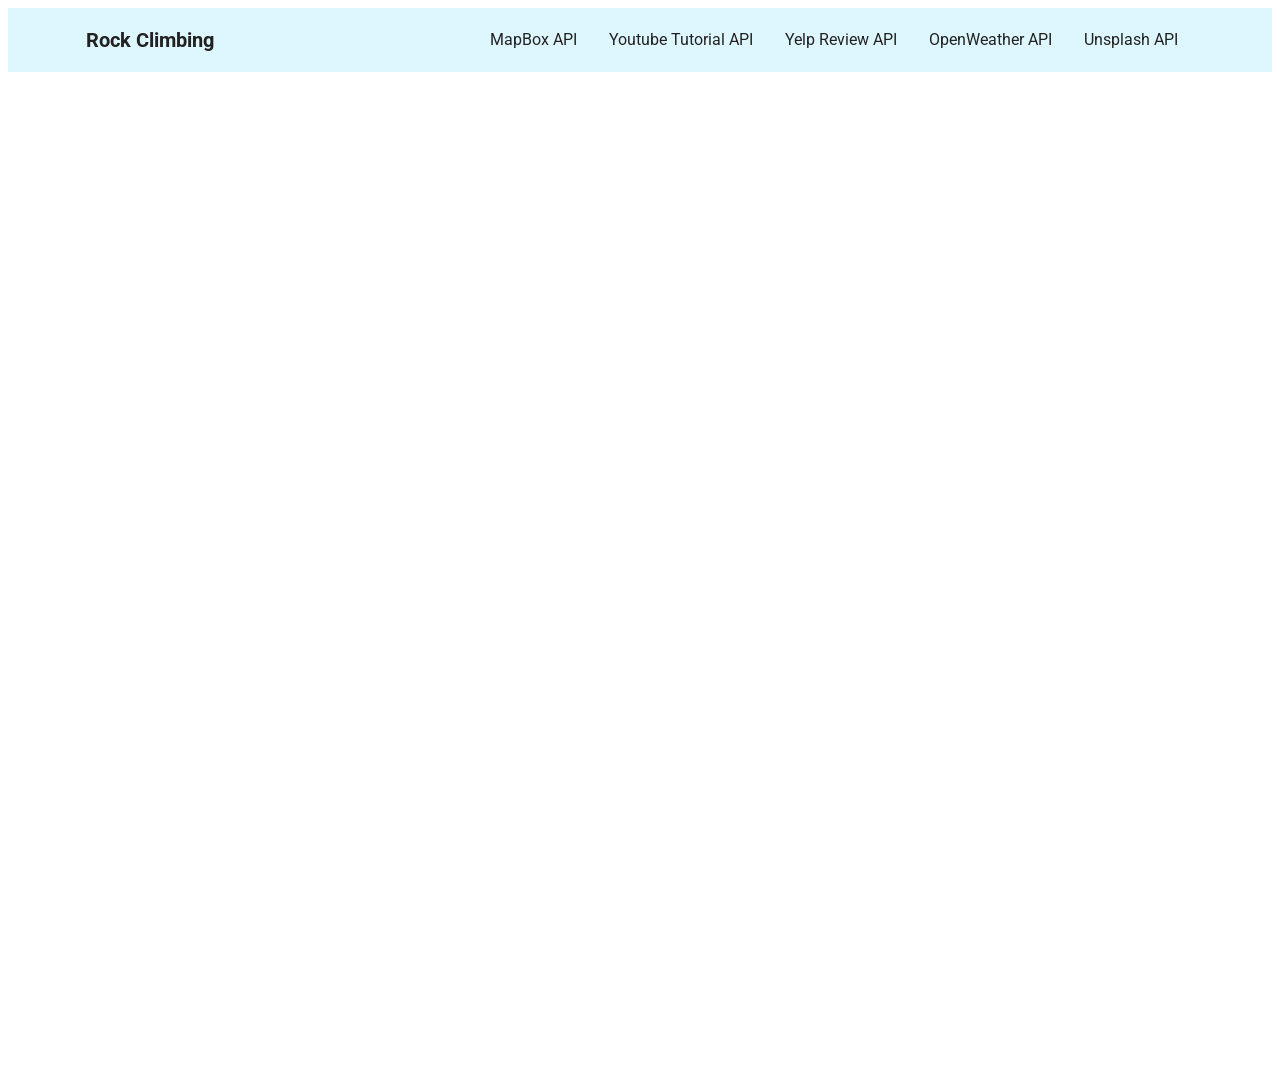
<file: index.html>
<!DOCTYPE html>
<html>
    <style>
       #a { height: 65px;}
        </style>
  <body>
    <div id="a">
      <iframe src="header-1.html" 
              name="iframe1" 
              width="100%" frameborder="0" style="border-style: none;" ></iframe></div>
      <iframe src="" 
              name="iframe2" width="100%" height="1000" frameborder="0" style="border-style: none;">
      </iframe>
  </body>
</html>
</file>
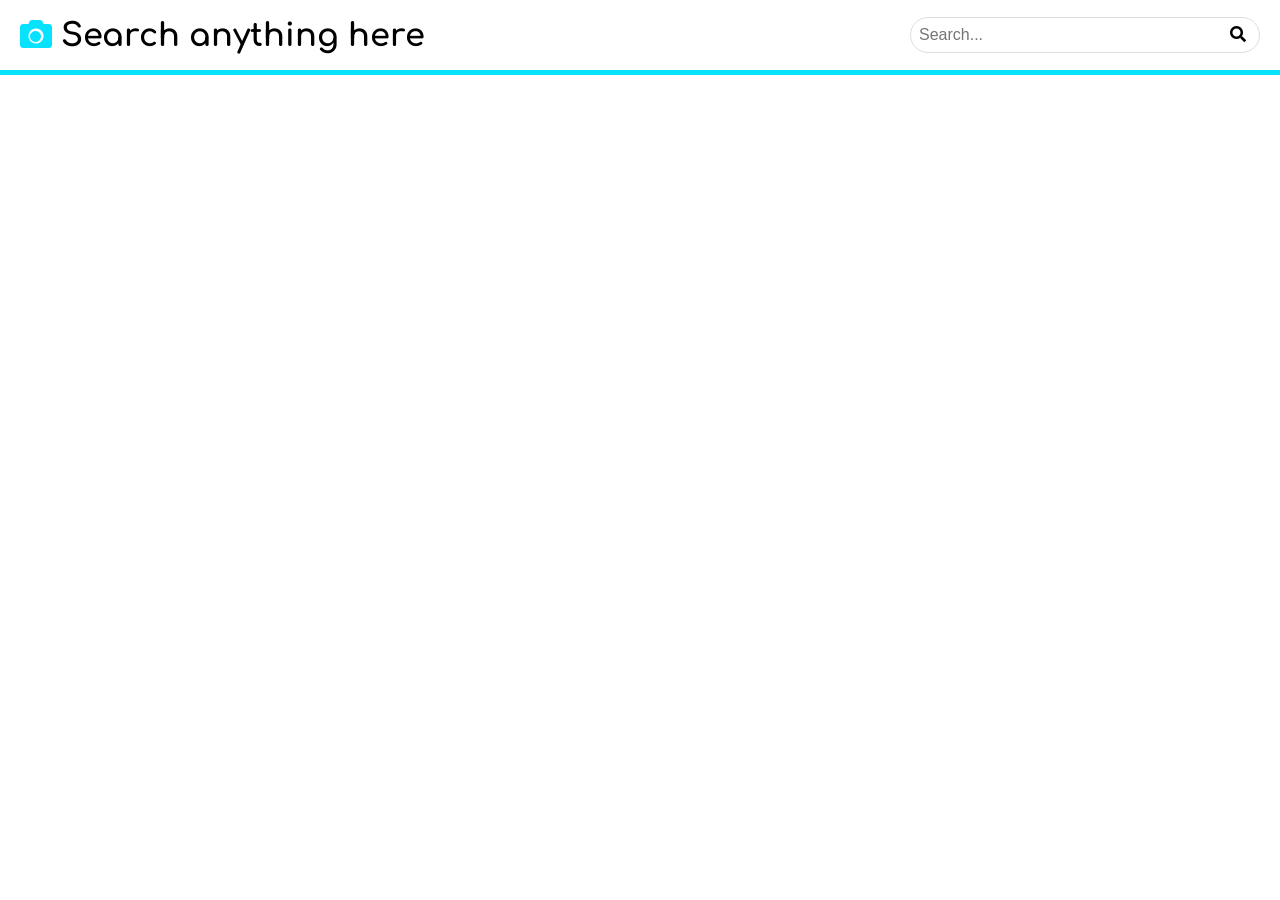
<file: unsplash/index.html>
<!DOCTYPE html>
<html lang="en">
<head>
  <meta charset="UTF-8">
  <meta name="viewport" content="width=device-width, initial-scale=1.0">
  <link rel="stylesheet" href="https://cdnjs.cloudflare.com/ajax/libs/font-awesome/5.15.3/css/all.min.css">
  <link rel="shortcut icon" type="image/png" href="photo.png" />
  <link rel="stylesheet" href="style.css">
  <script src="https://code.jquery.com/jquery-3.6.1.min.js" integrity="sha256-o88AwQnZB+VDvE9tvIXrMQaPlFFSUTR+nldQm1LuPXQ=" crossorigin="anonymous"></script>
  <title>Rock climber: find the best rock climbing locations in your area</title>
</head>
<body>
  <main>
    <header>
      <div class="container">
        <div id="header">
          <h2><i class="fas fa-camera" style="color: rgb(7, 226, 255);"></i> Search anything here
          </h2>
          <!-- <form action="connect.php" target="_blank" method="post"> -->
          <div id="search_box">
            <input id="input" name="input" type="text" placeholder="Search..."><i id="search" class="fas fa-search"></i>
          </div>
        </div>
      </div>
    <!-- </form> -->
    </header>

    <section>
      <div class="container">
        <div id="grid"></div>
      </div>
    </section>

  </main>
  
  <script src="script.js"></script>
</body>
</html>
</file>
<file: unsplash/style.css>
@import url('https://fonts.googleapis.com/css2?family=Comfortaa:wght@300&display=swap');

*{
  margin: 0;
  padding: 0;
}

body{
  font-family: 'Comfortaa', cursive;
  background-color: black;
  color: white;
  overflow-x: hidden;
}

.container{
  width: 1280px;
  margin: auto;
}

header{border-bottom: 5px solid rgb(7, 226, 255);}

#header{
  display: flex;
  justify-content: space-between;
  align-items: center;
  flex-wrap: wrap;
  min-height: 70px;
  padding: 0 20px;
}

#header h2{font-size: 2rem;}

#search_box{
  position: relative;
  width: 350px;
}

#search_box input{
  box-sizing: border-box;
  width: 100%;
  font-size: 1rem;
  padding: 8px;
  border-radius: 25px;
  outline: none;

  -webkit-transition: all 0.30s ease-in-out;
  -moz-transition: all 0.30s ease-in-out;
  -ms-transition: all 0.30s ease-in-out;
  -o-transition: all 0.30s ease-in-out;
  transition: all 0.30s ease-in-out;
  border: 1px solid #DDDDDD;
}
 
input:focus{
  box-shadow: 0 0 5px rgb(7, 226, 255);
  border: 1px solid rgb(7, 226, 255);
}

#search_box i{
  color: black;
  position: absolute;
  cursor: pointer;
  top: 25%;
  right: 4%;
  transition: 1s;
}

#search_box i:hover{color: rgb(7, 226, 255);}

#grid{
  width: 100%;
  display: flex;
  flex-wrap: wrap;
  justify-content: space-evenly;
  align-items: flex-start;
}

.img{
  width: 380px;
  height: 214px;
  margin-top: 15px;
  background-position: center;
  background-size: cover;
  border-radius: 2px;
  cursor: pointer;
}

@media(max-width:1280px){
 .container{width: 100%;}
}

@media(max-width:768px){
  #main{width: 95%;}

  .img{width: 100%;}

  #header{
    margin: 10px 0;
    padding: 20px;
    gap: 10px;
    justify-content: center;
  }

  #header h2{padding: 5px 0;}
}

@media(max-width:480px){
  #header h2{
    text-align: center;
    font-size: 1.5rem;
  }

  #search_box{
    width: 80%;
    margin: auto;
  }

  #search_box input{font-size: .7rem;}
}
</file>
